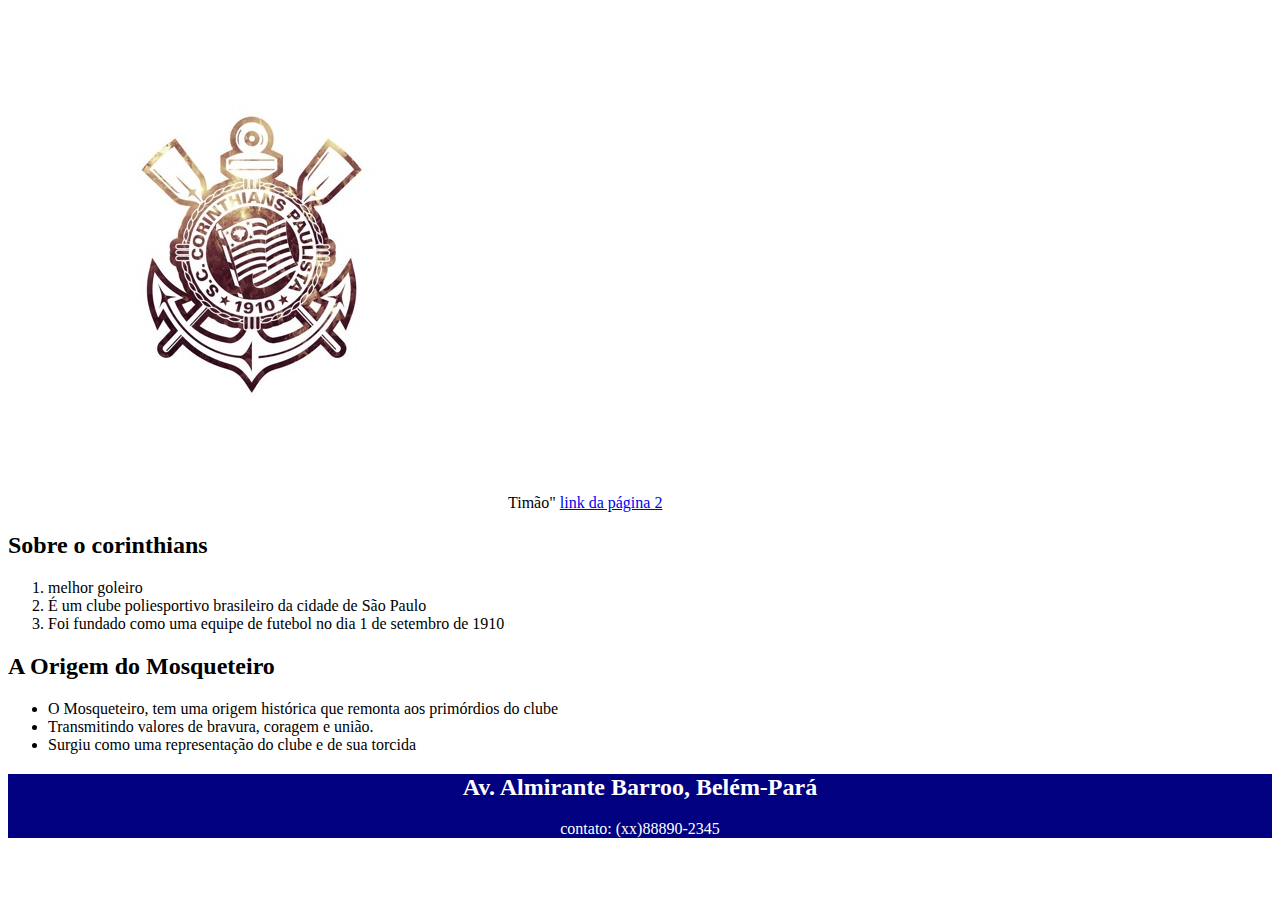
<file: index.html>
<!DOCTYPE html>
<html lang="pt-br">      
 <head> 
      <meta charset="UTF-8">
      <title>corinthians</title>
      <link rel="stylesheet" href="style.css">
 </head>
 <body>
     <header>
      <img id="imagem-do-corinthias" src="corinthians.jpg" alt=""Timão
      <h1 style="color: rgb(0, 0, 0);">Timão</h1>"
       <a href="index2.html">link da página 2</a>
     </header>
         <main class="principal">
             <div>
                 <h2>Sobre o corinthians</h2>
                     <ol>
                        <li>melhor goleiro</li>
                       <li>É um clube poliesportivo brasileiro da cidade de São Paulo</li>
                       <li>Foi fundado como uma equipe de futebol no dia 1 de setembro de 1910</li>
       </ol>
       </div>
      <div>
                 <h2>A Origem do Mosqueteiro</h2>
                 <ul>
                     <li>O Mosqueteiro, tem uma origem histórica que remonta aos primórdios do clube</li>
                     <li>Transmitindo valores de bravura, coragem e união.</li>
                     <li>Surgiu como uma representação do clube e de sua torcida</li>
                 </ul>
             </div>
            </main>
            <footer class="rodape">
              <h2>Av. Almirante Barroo, Belém-Pará</h2>
              <p>contato: (xx)88890-2345</p>
            </footer>
</body>
</html>
</file>
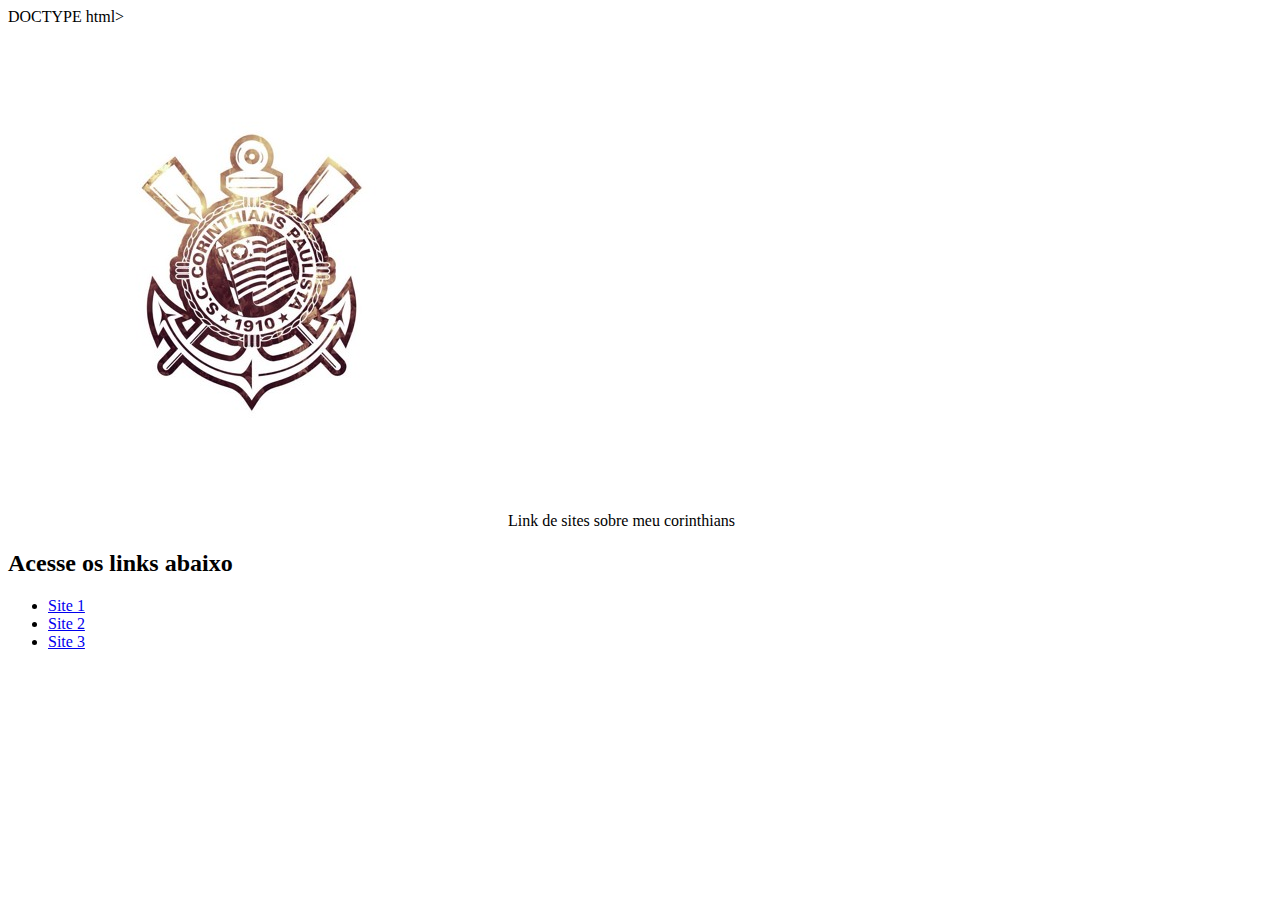
<file: index2.html>
DOCTYPE html>  
<html lang="pt-br">
  <head>  
    <meta charset="UTF-8"> 
    <title>Timão</title> 
    <link rel="stylesheet" href="style.css">
  </head>

  <body>

    <header>
        <img src="corinthians.jpg" alt="corinthians"
        <h1>Link de sites sobre meu corinthians</h1>
    </header>

    <main>
        <h2>Acesse os links abaixo</h2>
        <ul>
            <li>
                <a href="https://ge.globo.com/futebol/times/corinthians/">Site 1</a>
            </li>
            <li>
                <a href="https://twitter.com/Corinthians">Site 2</a>
            </li>    
            <li>
                <a href="https://www.corinthians.com.br/">Site 3</a>
            </li>
        </ul>
        
    </main>

    <footer>

    </footer>

  </body>

</html>
</file>
<file: style.css>
#link{
     font-size: 20px;
     color: blue;
     text-decoration: none;
}
link:hover{
   font-size: 25px;
   color: rgb(208, 255, 0);
   text-decoration: underline;
}
#imagem-corinthians{
   width: 100px;
   border:solid 3px white;
 }

 .rodape{
    background-color: navy;
    color: white;
    text-align:center;
 }
</file>
